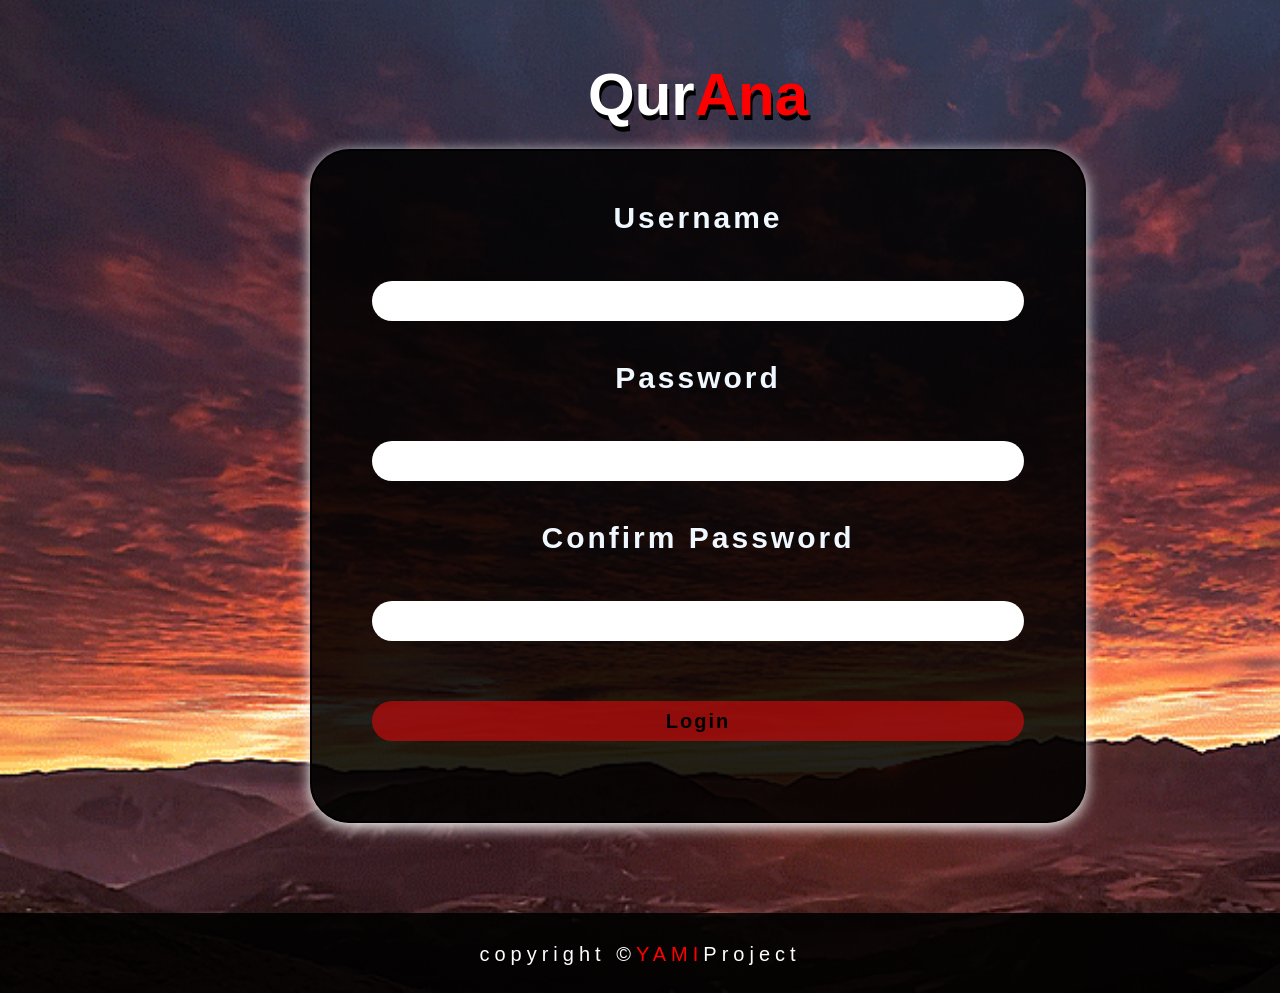
<file: QurAna/index.html>
<!DOCTYPE html>
<html lang="en">
<head>
    <meta charset="UTF-8">
    <meta name="viewport" content="width=device-width, initial-scale=1.0">
    <title>QurAna</title>
</head>
<link rel="stylesheet" href="./main/userLogin/src/style/style.css">
<body>
    <div class="containerLogin">
        <h1>Qur<span style="color: red;">Ana</span></h1>
        <form id="formLogin">
            <label for="username">Username</label>
            <input type="text" id="username" name="username">
            <label for="password">Password</label>
            <input type="password" id="password" name="password">
            <label for="confirmPass">Confirm Password</label>
            <input type="password" id="confirmPass" name="confirmPass">
            <button type="submit">Login</button>
            <p id="warn"></p>
        </form>
    </div>
    <footer><p>copyright &copy;<span style="color: red;">YAMI</span>Project</p></footer>
    <script src="./main/userLogin/src/main.js"></script>
</body>
</html>
</file>
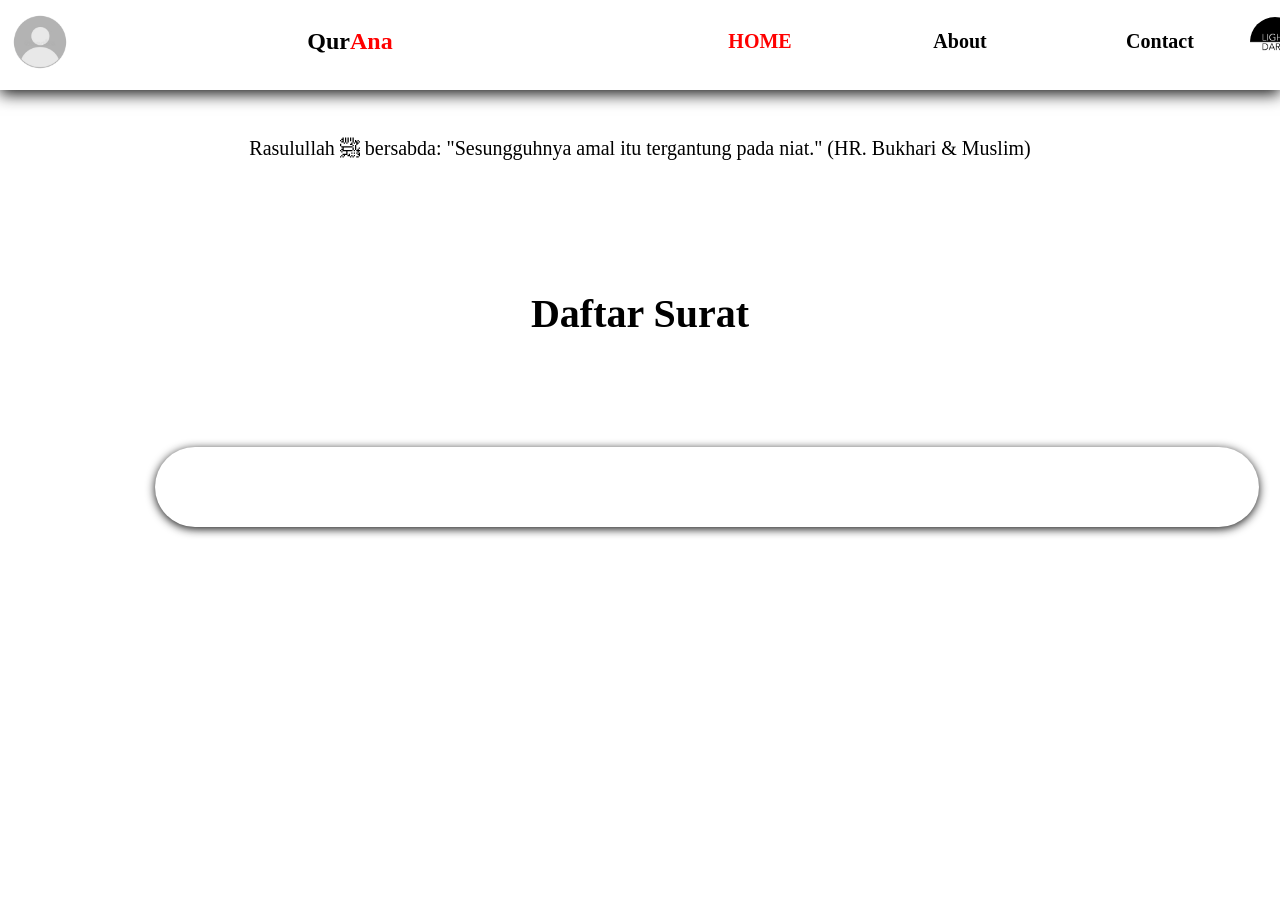
<file: QurAna/main/index.html>
<!DOCTYPE html>
<html lang="en">
  <head>
    <meta charset="UTF-8" />
    <meta name="viewport" content="width=device-width, initial-scale=1.0" />
    <title>QurAna</title>
    <link rel="stylesheet" href="./src/style/style.css" />
  </head>
  <body>
    <header>
      <nav class="navbar">
        <div class="logo"></div>
        <h1>Qur<span class="merah">Ana</span></h1>
        <ul class="listBar">
          <li class="bar">
            <a href="/QurAna/userLogin/index.html" class="navTeks"><span class="merah">HOME</span></a>
          </li>
          <li class="bar"><a href="" class="navTeks">About</a></li>
          <li class="bar"><a href="" class="navTeks">Contact</a></li>
        </ul>
        <div class="theme"></div>
      </nav>
    </header>
    <main>
      <h1>Daftar Surat</h1>
      <p id="quotes">Rasulullah ﷺ bersabda: "Sebaik-baik manusia adalah yang paling bermanfaat bagi manusia lain." (HR. Ahmad)</p>
      <div id="listSurat">
        <h2>Daftar Surat</h2>
        <div id="list"></div>
      </div>
      <div id="ayatSurat" style="display: none;">
        <button id="backToList">Kembali</button>
        <h2 id="namaSurat"></h2>
        <ul id="ayatList"></ul>
      </div>
    </main>

    <script type="module" src="src/main.js"></script>
  </body>
</html>
</file>
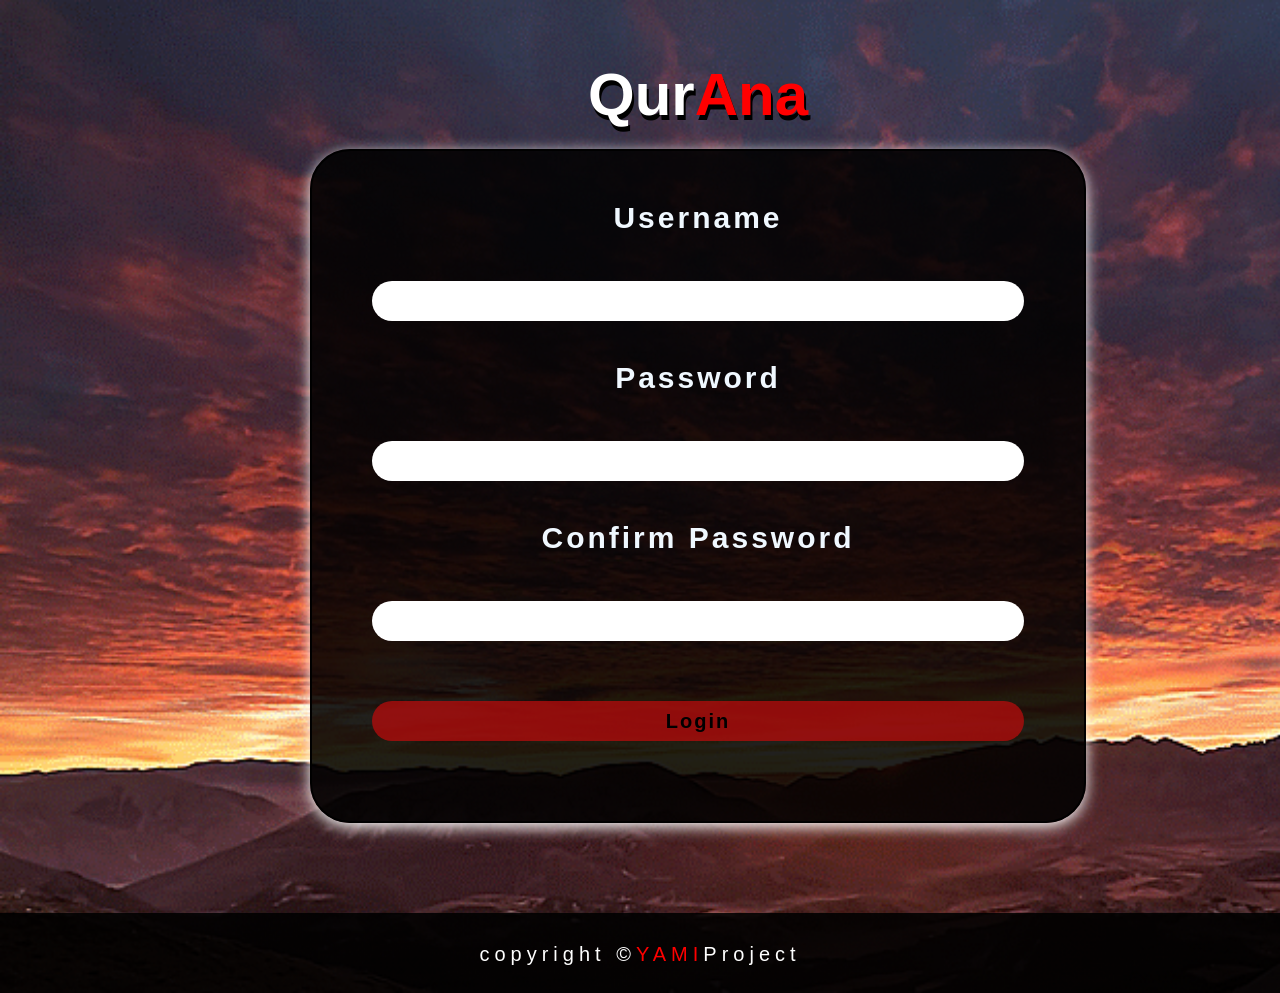
<file: QurAna/userLogin/index.html>
<!DOCTYPE html>
<html lang="en">
<head>
    <meta charset="UTF-8">
    <meta name="viewport" content="width=device-width, initial-scale=1.0">
    <title>QurAna</title>
</head>
<link rel="stylesheet" href="././src/style/style.css">
<body>
    <div class="containerLogin">
        <h1>Qur<span style="color: red;">Ana</span></h1>
        <form id="formLogin">
            <label for="username">Username</label>
            <input type="text" id="username" name="username">
            <label for="password">Password</label>
            <input type="password" id="password" name="password">
            <label for="confirmPass">Confirm Password</label>
            <input type="password" id="confirmPass" name="confirmPass">
            <button type="submit">Login</button>
            <p id="warn"></p>
        </form>
    </div>
    <footer><p>copyright &copy;<span style="color: red;">YAMI</span>Project</p></footer>
    <script src="./src/main.js"></script>
</body>
</html>
</file>
<file: QurAna/main/userLogin/src/style/style.css>
*{
    padding: 0px;
    margin: 0px;
    box-sizing: border-box;
    font-family: 'Franklin Gothic Medium', 'Arial Narrow', Arial, sans-serif;
}
body{
    background-image: url("./img/Sunrise-ezgif.com-optimize\ \(1\).gif");
    background-repeat: no-repeat;
    background-size: cover;
    transition: 0.9s;
}
.containerLogin{
    display: grid;
    padding: 60px;
    max-width: 70%;
    margin-left: 250px;
    margin-bottom: 30px;
}

h1{
    font-size: 60px;
    text-align: center;
    margin-bottom: 20px;
    color: white;
    text-shadow: 2px 5px black ;    
}
#formLogin{
    display: grid;
    border: black solid 2px ;
    padding: 60px;
    gap: 10px;
    padding-top: 40px;
    border-radius: 40px;
    height: 100%;
    place-items: center;
    box-shadow: 0 4px 15px rgb(255, 255, 255);
    background-color: rgba(0, 0, 0, 0.87);
}
label{
    margin-top: 30px;
    font-size: 30px;
    text-align: center;
    color: aliceblue;
}
label,input{
    width: 100%;
    height: 40px;
    margin: 10px;
    border-radius: 40px;
    font-weight: bold;
    border: none;
    letter-spacing: 3px;
}
input{
    font-size: 20px;
    text-align: center;
    margin: 20px;
}
input:active{
    outline: rgb(173, 168, 168) solid 5px;
}
button{
    margin-top: 30px;
    border-radius: 30px;
    height: 40px;
    width: 100%;
    font-size: 20px;
    background-color: rgba(180, 12, 12, 0.767);
    border: none;
    font-weight: bold;
    letter-spacing: 2px;
}
#warn{
    margin-top: 10px;
    font-size: 20px;
}
footer{
    background-color: rgba(0, 0, 0, 0.884);
    width: 100%;
    height: 80px;
    text-align: center;
}
footer p{
    padding-top: 30px;
    color: white;
    letter-spacing:5px;
    font-size: 20px;
}
</file>
<file: QurAna/main/src/style/style.css>
* {
  margin: 0;
  padding: 0;
  transition: all 0.5s ease-in-out;
}

header {
  display: grid;
  justify-content: center;
}
.navbar {
  position: fixed;
  top: 0;
  color: #fff;
  width: 2000px;
  align-items: center;
  display: grid;
  text-align: center;
  width: 100%;
  height: 80px;
  background-color: rgb(255, 255, 255);
  box-shadow: 0 4px 15px rgba(0, 0, 0, 0.925);
  grid-template-columns: 50px 600px 1fr 100px;
  padding-bottom: 10px;
  z-index: 1000000000000000;
}
.logo {
  background-image: url("./img/defaultIcon.png");
  width: 80px;
  height: 80px;
  background-size: cover;
  background-repeat: no-repeat;
  border-radius: 50%;
}
h1{
  text-align: center;
  color: rgb(0, 0, 0);
}
body.dark h1{
  color: #fff;
}
#quotes{
  text-align: center;
  margin-top: 100px;
  color: #000000;
  font-size: 20px;
   transition: opacity 1s ease;
}
body.dark #quotes{
  color: #fff;
}
.listBar {
  list-style: none;
  display: grid;
  grid-template-columns: 200px 200px 200px;
}
.listBar .bar {
  display: grid;
  margin-left: 20px;
  text-decoration: none;
}
.merah {
  color: red;
  text-decoration: none;
}
.navTeks {
  padding: 30px;
  text-decoration: none;
  color: #000000;
  font-size: 20px;
  font-weight: bold;
  border-radius: 8px;
}
body.dark .navTeks {
  padding: 30px;
  text-decoration: none;
  color: #ffffff;
  font-size: 20px;
  font-weight: bold;
  border-radius: 8px;
}
.navTeks:hover {
  transition: 0.5s;
  opacity: 0.8;
  background-color: #000000;
  color: #fff;
}
body.dark .navTeks:hover {
  transition: 0.5s;
  opacity: 0.8;
  background-color: #ffffff;
  color: #000000;
}
.theme {
  margin-right: 20px;
  border-radius: 50%;
  height: 50px;
  width: 50px;
  background-image: url("./img/temea.png");
  background-position: center;
  background-size: cover;
  background-repeat: no-repeat;
}
.theme:hover {
  opacity: 0.4;
  transition: 0.4s;
}
h2 {
  margin: 0px;
  margin-top: 80px;
  font-size: 40px;
  text-align: center;
  padding: 50px;
}
body.dark h2{
  color: #fff;
}
#backToList {
  padding: 10px;
  border-radius: 10px;
  margin-bottom: 20px;
  outline: none;
}
#backToList:hover{
  opacity: 0.4;

}
#ayatSurat {
  border-radius: 50px;
  display: grid;
  padding: 50px;
  background-color: white;
  border: #000000 solid 2px;
  margin-top: 150px;
  max-width: 1000px;
  margin-left: 450px;
  grid-template-columns: auto;
  grid-auto-rows: 200px;
  box-shadow: 0 3px 10px rgba(0, 0, 0, 0.925);
  font-size: 20px;
  height: 100%;
}
body.dark #ayatSurat{
    box-shadow: 0 3px 10px rgba(255, 255, 255, 0.925);
    color: white;
    background-color: #000000;
    border: #ffffff;
}
#ayatSurat #ayatList {
  display: grid;
  grid-template-columns: 1fr;
  text-align: end;
  border-radius: 10px;
}
#ayatSurat #ayatList .ayatItem {
  display: grid;
  padding: 30px;
  border: #000000 solid 2px;
}
body.dark #ayatSurat #ayatList .ayatItem{
  border: #ffffff solid 2px;
}
#ayatSurat #ayatList .ayatItem p {
  padding: 10px;
}
#list {
  display: grid;
  grid-template-columns: auto auto auto;
  grid-auto-rows: 350px;
  background-color: white;
  gap: 40px;
  justify-content: space-around;
  margin-top: 60px;
  margin-bottom: 50px;
  margin-left: 155px;
  width: 80%;
  align-items: center;
  padding: 40px;
  border-radius: 40px;
  box-shadow: 0 2px 10px rgba(0, 0, 0, 0.925);
}

.suratItem {
  display: grid;
  border-radius: 40px;
  background-color: rgb(255, 255, 255);
  padding: 60px;
  width: 300px;
  text-align: justify;
  gap: 20px;
  border: solid black 2px;
  font-size: 20px;
}
body.dark .suratItem{
  background-color: #000000;
  border: #fff solid 2px;
  color: white;
}
.suratItem p {
  font-size: 20px;
}

.suratItem:hover {
  transition: 0.5s;
   box-shadow: 0 2px 15px rgba(0, 0, 0, 0.925);
  
}
body.dark .suratItem:hover {
   box-shadow: 0 2px 15px rgba(255, 255, 255, 0.925);
  
}
body.dark .suratItem:active{
   box-shadow: 10px 15px 30px rgba(0, 0, 0, 0.925);
}
body.dark .suratItem:active{
   box-shadow: 10px 15px 30px rgba(255, 255, 255, 0.925);
}
.ayatItem {
  margin-bottom: 25px;
  display: grid;
  gap: 10px;
  border-radius: 30px;
}

.ayatBaris {
  display: grid;
  grid-template-columns: auto 15px;
  align-items: center;
  gap: 10px;
}

.ayatAr {
  font-size: 24px;
  direction: rtl; /* teks Arab jalan dari kanan */
  text-align: right;
}

.ayatNomor {
  font-weight: bold;
  font-size: 18px;
  color: #000000;
  margin-left: 8px;
}

body.dark .navbar {
  background-color: black;
  box-shadow: 0 2px 15px rgba(255, 255, 255, 0.925);
}
body.dark {
  background-color: #000000;
}

body.dark #list {
  background-color: #000000;
  box-shadow: 0 2px 10px rgba(255, 255, 255, 0.925);
}
body.dark .suratItem:hover {
  opacity: 0.6;
  transition: 0.3s;
}
</file>
<file: QurAna/userLogin/src/style/style.css>
*{
    padding: 0px;
    margin: 0px;
    box-sizing: border-box;
    font-family: 'Franklin Gothic Medium', 'Arial Narrow', Arial, sans-serif;
}
body{
    background-image: url("/QurAna/userLogin/src/style/img/Sunrise-ezgif.com-optimize\ \(1\).gif");
    background-repeat: no-repeat;
    background-size: cover;
    transition: 0.9s;
}
.containerLogin{
    display: grid;
    padding: 60px;
    max-width: 70%;
    margin-left: 250px;
    margin-bottom: 30px;
}

h1{
    font-size: 60px;
    text-align: center;
    margin-bottom: 20px;
    color: white;
    text-shadow: 2px 5px black ;    
}
#formLogin{
    display: grid;
    border: black solid 2px ;
    padding: 60px;
    gap: 10px;
    padding-top: 40px;
    border-radius: 40px;
    height: 100%;
    place-items: center;
    box-shadow: 0 4px 15px rgb(255, 255, 255);
    background-color: rgba(0, 0, 0, 0.87);
}
label{
    margin-top: 30px;
    font-size: 30px;
    text-align: center;
    color: aliceblue;
}
label,input{
    width: 100%;
    height: 40px;
    margin: 10px;
    border-radius: 40px;
    font-weight: bold;
    border: none;
    letter-spacing: 3px;
}
input{
    font-size: 20px;
    text-align: center;
    margin: 20px;
}
input:active{
    outline: rgb(173, 168, 168) solid 5px;
}
button{
    margin-top: 30px;
    border-radius: 30px;
    height: 40px;
    width: 100%;
    font-size: 20px;
    background-color: rgba(180, 12, 12, 0.767);
    border: none;
    font-weight: bold;
    letter-spacing: 2px;
}
#warn{
    margin-top: 10px;
    font-size: 20px;
}
footer{
    background-color: rgba(0, 0, 0, 0.884);
    width: 100%;
    height: 80px;
    text-align: center;
}
footer p{
    padding-top: 30px;
    color: white;
    letter-spacing:5px;
    font-size: 20px;
}
</file>
